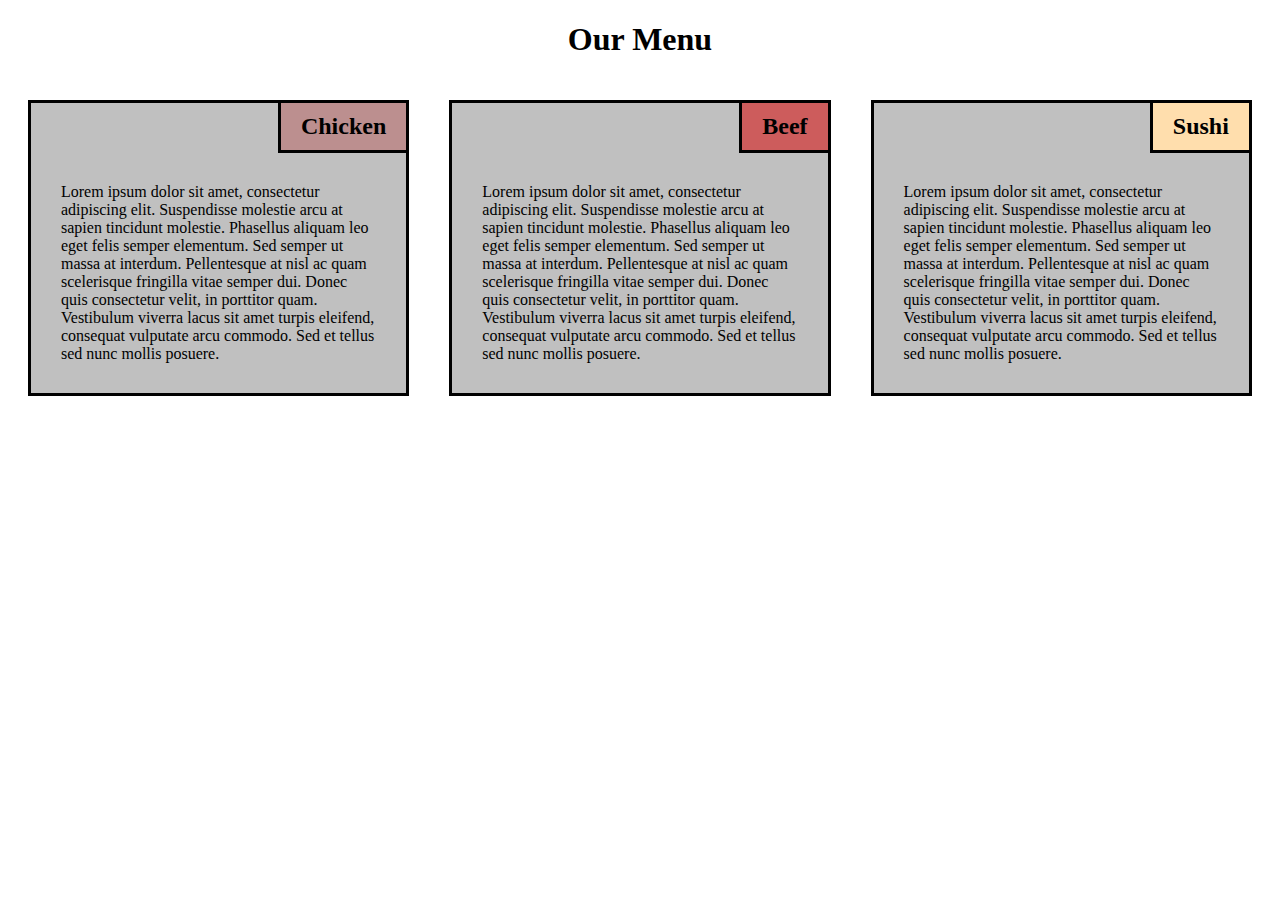
<file: assignment_1/index.html>
<!DOCTYPE html>
<html>
  <head>
    <meta charset="utf-8">
    <meta name="viewport" content="width=device-width, initial-scale=1">
    <title>Assignment_1</title>
    <link rel="stylesheet" href="css/style.css">
  </head>

  <body>
    <div class="container">
      <h1>Our Menu</h1>
      <div class="row">
       <div class="col-lg-4 col-md-6 col-sm-12"><h2 id="chickentitle">Chicken</h2><p>Lorem ipsum dolor sit amet, consectetur adipiscing elit. Suspendisse molestie arcu at sapien tincidunt molestie. Phasellus aliquam leo eget felis semper elementum. Sed semper ut massa at interdum. Pellentesque at nisl ac quam scelerisque fringilla vitae semper dui. Donec quis consectetur velit, in porttitor quam. Vestibulum viverra lacus sit amet turpis eleifend, consequat vulputate arcu commodo. Sed et tellus sed nunc mollis posuere.</p></div>
       <div class="col-lg-4 col-md-6 col-sm-12"><h2 id="beeftitle">Beef</h2><p>Lorem ipsum dolor sit amet, consectetur adipiscing elit. Suspendisse molestie arcu at sapien tincidunt molestie. Phasellus aliquam leo eget felis semper elementum. Sed semper ut massa at interdum. Pellentesque at nisl ac quam scelerisque fringilla vitae semper dui. Donec quis consectetur velit, in porttitor quam. Vestibulum viverra lacus sit amet turpis eleifend, consequat vulputate arcu commodo. Sed et tellus sed nunc mollis posuere.</p></div>
       <div class="col-lg-4 col-md-12 col-sm-12"><h2 id="sushititle">Sushi</h2><p>Lorem ipsum dolor sit amet, consectetur adipiscing elit. Suspendisse molestie arcu at sapien tincidunt molestie. Phasellus aliquam leo eget felis semper elementum. Sed semper ut massa at interdum. Pellentesque at nisl ac quam scelerisque fringilla vitae semper dui. Donec quis consectetur velit, in porttitor quam. Vestibulum viverra lacus sit amet turpis eleifend, consequat vulputate arcu commodo. Sed et tellus sed nunc mollis posuere.</p></div> 
     </div>                   
     </div>
  </body>

  
</html>
</file>
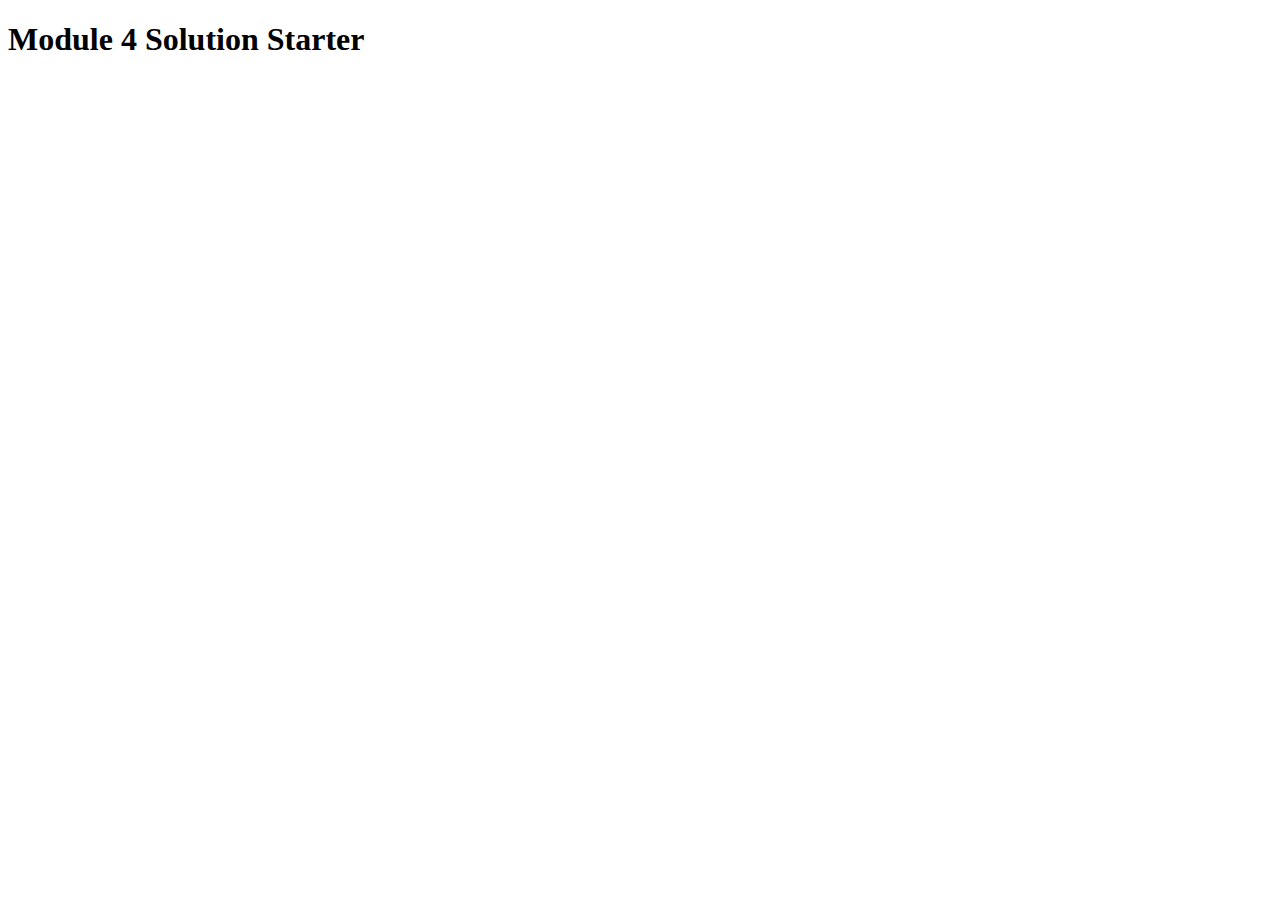
<file: assignment_4/index.html>
<!DOCTYPE html>
<html>
<head>
  <meta charset="utf-8">
  <title>Module 4 Solution Starter</title>
  <script src="SpeakHello.js"></script>
  <script src="SpeakGoodBye.js"></script>
  <script src="script.js"></script>
</head>
<body>
  <h1>Module 4 Solution Starter</h1>
</body>
</html>
</file>
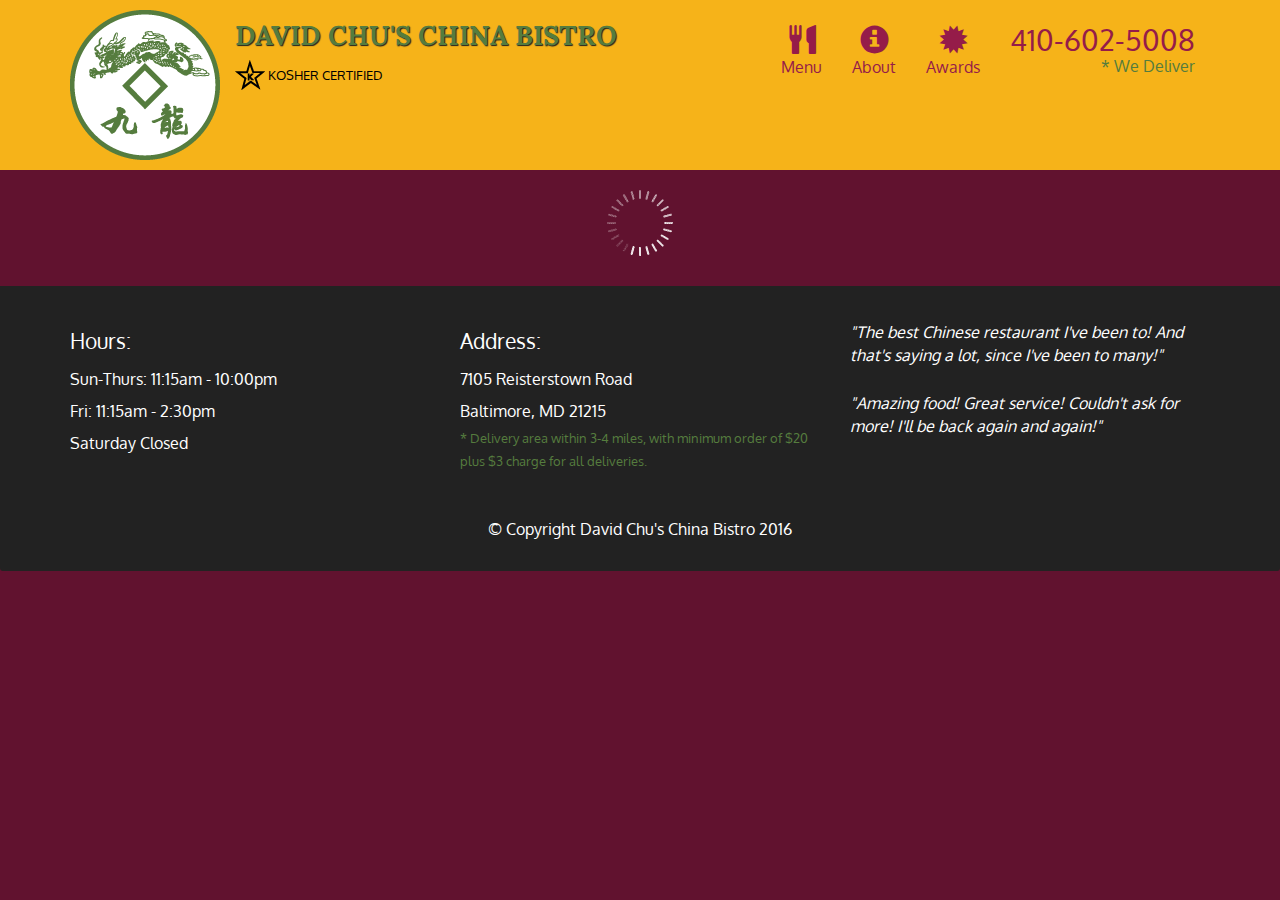
<file: assignment_5/index.html>
<!doctype html>
<html lang="en">
  <head>
    <meta charset="utf-8">
    <meta http-equiv="X-UA-Compatible" content="IE=edge">
    <meta name="viewport" content="width=device-width, initial-scale=1">
    <title>David Chu's China Bistro</title>
    <link rel="stylesheet" href="css/bootstrap.min.css">
    <link rel="stylesheet" href="css/styles.css">
    <link href='https://fonts.googleapis.com/css?family=Oxygen:400,300,700' rel='stylesheet' type='text/css'>
    <link href='https://fonts.googleapis.com/css?family=Lora' rel='stylesheet' type='text/css'>
  </head>
<body>
  <header>
    <nav id="header-nav" class="navbar navbar-default">
      <div class="container">
        <div class="navbar-header">
          <a href="index.html" class="pull-left visible-md visible-lg">
            <div id="logo-img" alt="Logo image"></div>
          </a>

          <div class="navbar-brand">
            <a href="index.html"><h1>David Chu's China Bistro</h1></a>
            <p>
              <img src="images/star-k-logo.png" alt="Kosher certification">
              <span>Kosher Certified</span>
            </p>
          </div>

          <button id="navbarToggle" type="button" class="navbar-toggle collapsed" data-toggle="collapse" data-target="#collapsable-nav" aria-expanded="false">
            <span class="sr-only">Toggle navigation</span>
            <span class="icon-bar"></span>
            <span class="icon-bar"></span>
            <span class="icon-bar"></span>
          </button>
        </div>
        
        <div id="collapsable-nav" class="collapse navbar-collapse">
           <ul id="nav-list" class="nav navbar-nav navbar-right">
            <li id="navHomeButton" class="visible-xs active">
              <a href="index.html">
                <span class="glyphicon glyphicon-home"></span> Home</a>
            </li>
            <li id="navMenuButton">
              <a href="#" onclick="$dc.loadMenuCategories();">
                <span class="glyphicon glyphicon-cutlery"></span><br class="hidden-xs"> Menu</a>
            </li>
            <li>
              <a href="#">
                <span class="glyphicon glyphicon-info-sign"></span><br class="hidden-xs"> About</a>
            </li>
            <li>
              <a href="#">
                <span class="glyphicon glyphicon-certificate"></span><br class="hidden-xs"> Awards</a>
            </li>
            <li id="phone" class="hidden-xs">
              <a href="tel:410-602-5008">
                <span>410-602-5008</span></a><div>* We Deliver</div>
            </li>
          </ul><!-- #nav-list -->
        </div><!-- .collapse .navbar-collapse -->
      </div><!-- .container -->
    </nav><!-- #header-nav -->
  </header>

  <div id="call-btn" class="visible-xs">
    <a class="btn" href="tel:410-602-5008">
    <span class="glyphicon glyphicon-earphone"></span>
    410-602-5008
    </a>
  </div>
  <div id="xs-deliver" class="text-center visible-xs">* We Deliver</div>

  <div id="main-content" class="container"></div>

  <footer class="panel-footer">
    <div class="container">
      <div class="row">
        <section id="hours" class="col-sm-4">
          <span>Hours:</span><br>
          Sun-Thurs: 11:15am - 10:00pm<br>
          Fri: 11:15am - 2:30pm<br>
          Saturday Closed
          <hr class="visible-xs">
        </section>
        <section id="address" class="col-sm-4">
          <span>Address:</span><br>
          7105 Reisterstown Road<br>
          Baltimore, MD 21215
          <p>* Delivery area within 3-4 miles, with minimum order of $20 plus $3 charge for all deliveries.</p>
          <hr class="visible-xs">
        </section>
        <section id="testimonials" class="col-sm-4">
          <p>"The best Chinese restaurant I've been to! And that's saying a lot, since I've been to many!"</p>
          <p>"Amazing food! Great service! Couldn't ask for more! I'll be back again and again!"</p>
        </section>
      </div>
      <div class="text-center">&copy; Copyright David Chu's China Bistro 2016</div>
    </div>
  </footer>

  <!-- jQuery (Bootstrap JS plugins depend on it) -->
  <script src="js/jquery-2.1.4.min.js"></script>
  <script src="js/bootstrap.min.js"></script>
  <script src="js/ajax-utils.js"></script>
  <script src="js/script.js"></script>
</body>
</html>
</file>
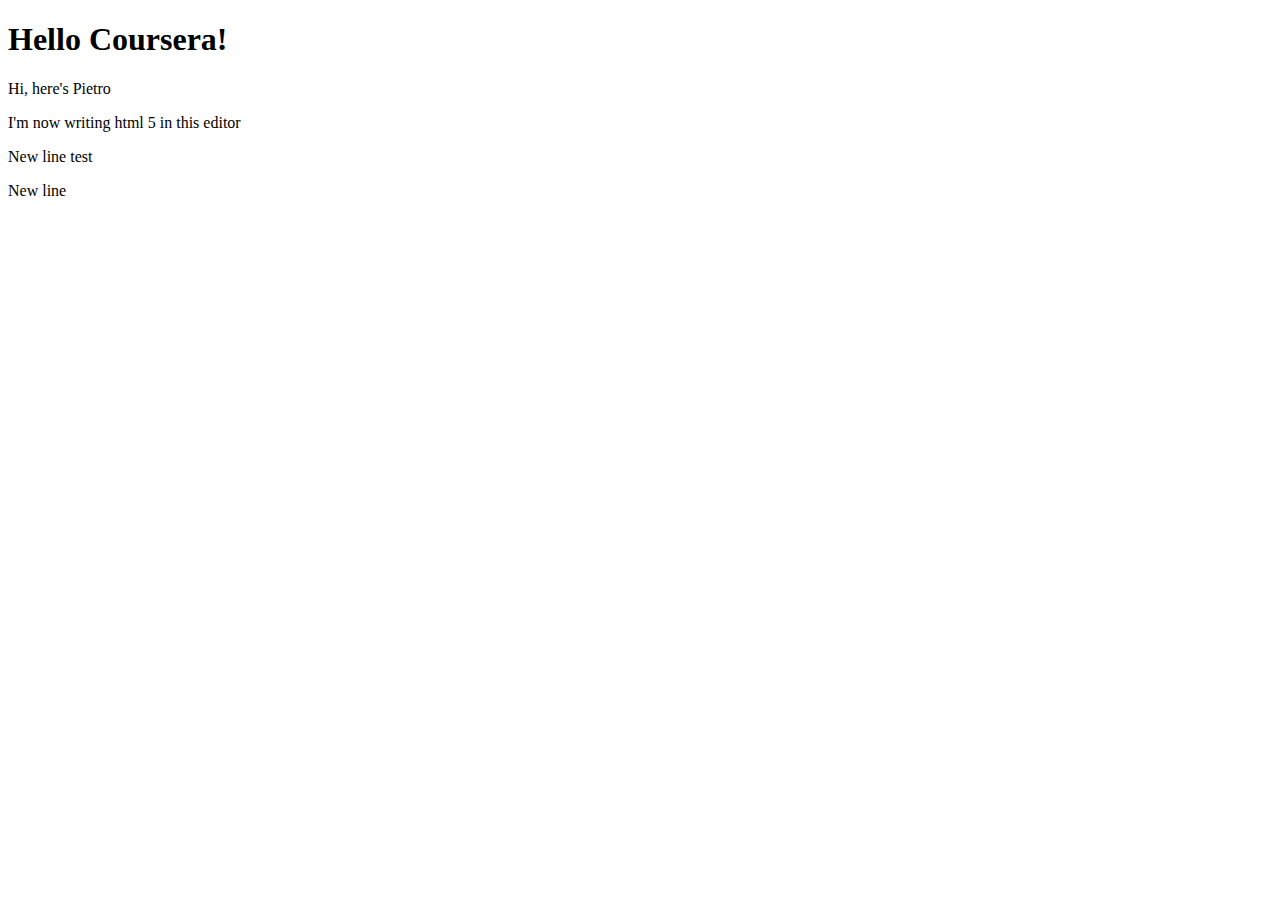
<file: site/index.html>
<!DOCTYPE html>
<html>
<head>
	<meta charset="utf-8">
	<title>Hi everybody!</title>
</head>
<body>
<h1>Hello Coursera!</h1>
<p>Hi, here's Pietro</p>
<p>I'm now writing html 5 in this editor</p>
<p>New line test</p>
<p>New line</p>
</body>
</html>
</file>
<file: assignment_1/css/style.css>
* {
  box-sizing: border-box;
  font-family: Comic Sans MS, Comic Sans, cursive;
}

.row {
  width: 100%;
}

.title {
  color: black;
  text-align: center;
}

#chickentitle, #beeftitle, #sushititle {
  position: relative;
  float: right;
  margin: 20px 20px 0px 0px;
  border: 3px solid black;
  padding: 10px 20px 10px 20px;
}

#chickentitle {
  background-color:rosybrown;
}

#beeftitle {
  background-color:indianred;
}

#sushititle {
  background-color:navajowhite;
}

p {
  margin: 20px;
  padding: 80px 30px 30px 30px;
  border: 3px solid black;
  background-color: silver;
}

h1 {
  text-align: center;
}

/********** Desktop devices only **********/
@media (min-width: 992px) {
  .col-lg-1, .col-lg-2, .col-lg-3, .col-lg-4, .col-lg-5, .col-lg-6, .col-lg-7, .col-lg-8, .col-lg-9, .col-lg-10, .col-lg-11, .col-lg-12 {
    float: left;
  }
  .col-lg-1 {
    width: 8.33%;
  }
  .col-lg-2 {
    width: 16.66%;
  }
  .col-lg-3 {
    width: 25%;
  }
  .col-lg-4 {
    width: 33.33%;
  }
  .col-lg-5 {
    width: 41.66%;
  }
  .col-lg-6 {
    width: 50%;
  }
  .col-lg-7 {
    width: 58.33%;
  }
  .col-lg-8 {
    width: 66.66%;
  }
  .col-lg-9 {
    width: 74.99%;
  }
  .col-lg-10 {
    width: 83.33%;
  }
  .col-lg-11 {
    width: 91.66%;
  }
  .col-lg-12 {
    width: 100%;
  }
}

/********** Tablet devices only **********/
@media (min-width: 768px) and (max-width: 991px) {
  .col-md-1, .col-md-2, .col-md-3, .col-md-4, .col-md-5, .col-md-6, .col-md-7, .col-md-8, .col-md-9, .col-md-10, .col-md-11, .col-md-12 {
    float: left;
  }
  .col-md-1 {
    width: 8.33%;
  }
  .col-md-2 {
    width: 16.66%;
  }
  .col-md-3 {
    width: 25%;
  }
  .col-md-4 {
    width: 33.33%;
  }
  .col-md-5 {
    width: 41.66%;
  }
  .col-md-6 {
    width: 50%;
  }
  .col-md-7 {
    width: 58.33%;
  }
  .col-md-8 {
    width: 66.66%;
  }
  .col-md-9 {
    width: 74.99%;
  }
  .col-md-10 {
    width: 83.33%;
  }
  .col-md-11 {
    width: 91.66%;
  }
  .col-md-12 {
    width: 100%;
  }
}

/********** Mobile devices only **********/
@media (max-width: 767px) {
  .col-sm-1, .col-sm-2, .col-sm-3, .col-sm-4, .col-sm-5, .col-sm-6, .col-sm-7, .col-sm-8, .col-sm-9, .col-sm-10, .col-sm-11, .col-sm-12 {
    float: left;
  }
  .col-sm-1 {
    width: 8.33%;
  }
  .col-sm-2 {
    width: 16.66%;
  }
  .col-sm-3 {
    width: 25%;
  }
  .col-sm-4 {
    width: 33.33%;
  }
  .col-sm-5 {
    width: 41.66%;
  }
  .col-sm-6 {
    width: 50%;
  }
  .col-sm-7 {
    width: 58.33%;
  }
  .col-sm-8 {
    width: 66.66%;
  }
  .col-sm-9 {
    width: 74.99%;
  }
  .col-sm-10 {
    width: 83.33%;
  }
  .col-sm-11 {
    width: 91.66%;
  }
  .col-sm-12 {
    width: 100%;
  }
}
</file>
<file: assignment_5/css/styles.css>
body {
  font-size: 16px;
  color: #fff;
  background-color: #61122f;
  font-family: 'Oxygen', sans-serif;
}

/** HEADER **/
#header-nav {
  background-color: #f6b319;
  border-radius: 0;
  border: 0;
}

#logo-img {
  background: url('../images/restaurant-logo_large.png') no-repeat;
  width: 150px;
  height: 150px;
  margin: 10px 15px 10px 0;
}

.navbar-brand {
  padding-top: 25px;
}
.navbar-brand h1 { /* Restaurant name */
  font-family: 'Lora', serif;
  color: #557c3e;
  font-size: 1.5em;
  text-transform: uppercase;
  font-weight: bold;
  text-shadow: 1px 1px 1px #222;
  margin-top: 0;
  margin-bottom: 0;
  line-height: .75;
}
.navbar-brand a:hover, .navbar-brand a:focus {
  text-decoration: none;
}
.navbar-brand p { /* Kosher cert */
  color: #000;
  text-transform: uppercase;
  font-size: .7em;
  margin-top: 15px;
}
.navbar-brand p span { /* Star-K */
  vertical-align: middle;
}

#nav-list {
  margin-top: 10px;
}
#nav-list a {
  color: #951C49;
  text-align: center;
}
#nav-list a:hover {
  background: #E7E7E7;
}
#nav-list a span {
  font-size: 1.8em;
}

#phone {
  margin-top: 5px;
}
#phone a { /* Phone number */
  text-align: right;
  padding-bottom: 0;
}
#phone div { /* We Deliver */
  color: #557c3e;
  text-align: right;
  padding-right: 15px;
}

.navbar-header button.navbar-toggle, .navbar-header .icon-bar {
  border: 1px solid #61122f;
}
.navbar-header button.navbar-toggle {
  clear: both;
  margin-top: -30px;
}
/* END HEADER */

/* FOOTER */
.panel-footer {
  margin-top: 30px;
  padding-top: 35px;
  padding-bottom: 30px;
  background-color: #222;
  border-top: 0;
}
.panel-footer div.row {
  margin-bottom: 35px;
}
#hours, #address {
  line-height: 2;
}
#hours > span, #address > span {
  font-size: 1.3em;
}
#address p {
  color: #557c3e;
  font-size: .8em;
  line-height: 1.8;
}
#testimonials {
  font-style: italic;
}
#testimonials p:nth-child(2) {
  margin-top: 25px;
}
/* END FOOTER */



/* HOME PAGE */
.container .jumbotron {
  box-shadow: 0 0 50px #3F0C1F;
  border: 2px solid #3F0C1F;
}

#menu-tile, #specials-tile, #map-tile {
  height: 250px;
  width: 100%;
  margin-bottom: 15px;
  position: relative;
  border: 2px solid #3F0C1F;
  overflow: hidden;
}
#menu-tile:hover, #specials-tile:hover, #map-tile:hover {
  box-shadow: 0 1px 5px 1px #cccccc;
}
#menu-tile {
  background: url('../images/menu-tile.jpg') no-repeat;
  background-position: center;
}
#specials-tile {
  background: url('../images/specials-tile.jpg') no-repeat;
  background-position: center;
}
#menu-tile span, #specials-tile span, #map-tile span {
  position: absolute;
  bottom: 0;
  right: 0;
  width: 100%;
  text-align: center;
  font-size: 1.6em;
  text-transform: uppercase;
  background-color: #000;
  color: #fff;
  opacity: .8;
}
/* END HOME PAGE */

/* MENU CATEGORIES PAGE */
.category-tile { 
  position: relative;
  border: 2px solid #3F0C1F;
  overflow: hidden;
  width: 200px;
  height: 200px;
  margin: 0 auto 15px;
}
.category-tile span {
  position: absolute;
  bottom: 0;
  right: 0;
  width: 100%;
  text-align: center;
  font-size: 1.2em;
  text-transform: uppercase;
  background-color: #000;
  color: #fff;
  opacity: .8;
}
.category-tile:hover {
  box-shadow: 0 1px 5px 1px #cccccc;
}

#menu-categories-title + div {
  margin-bottom: 50px;
}
/* END MENU CATEGORIES PAGE */

/* SINGLE CATEGORY PAGE */
.menu-item-tile {
  margin-bottom: 25px;
}
.menu-item-tile hr {
  width: 80%;
}
.menu-item-tile .menu-item-price {
  font-size: 1.1em;
  text-align: right;
  margin-top: -15px;
  margin-right: -15px;
}
.menu-item-tile .menu-item-price span {
  font-size: .6em;
}
.menu-item-photo {
  position: relative;
  border: 2px solid #3F0C1F; 
  overflow: hidden;
  padding: 0;
  margin-right: -15px;
  margin-left: auto;
  margin-bottom: 20px;
  max-width: 250px;
}
.menu-item-photo div {
  position: absolute;
  bottom: 0;
  right: 0;
  width: 80px;
  background-color: #557c3e;
  text-align: center;
}
.menu-item-description {
  padding-right: 30px;
}
h3.menu-item-title {
  margin: 0 0 10px;
}
.menu-item-details {
  font-size: .9em;
  font-style: italic;
}
/* END SINGLE CATEGORY PAGE */


/********** Large devices only **********/
@media (min-width: 1200px) {
  .container .jumbotron {
    background: url('../images/jumbotron_1200.jpg') no-repeat;
    height: 675px;
  }
}

/********** Medium devices only **********/
@media (min-width: 992px) and (max-width: 1199px) {
  /* Header */
  #logo-img {
    background: url('../images/restaurant-logo_medium.png') no-repeat;
    width: 100px;
    height: 100px;
    margin: 5px 5px 5px 0;
  }
  /* End Header */

  /* Home Page */
  .container .jumbotron {
    background: url('../images/jumbotron_992.jpg') no-repeat;
    height: 558px;
  }
  /* End Home Page */
}

/********** Small devices only **********/
@media (min-width: 768px) and (max-width: 991px) {
  /* Home Page */
  .container .jumbotron {
    background: url('../images/jumbotron_768.jpg') no-repeat;
    height: 432px;
  }
  /* End Home Page */
}

/********** Extra small devices only **********/
@media (max-width: 767px) {
  /* Header */
  .navbar-brand {
    padding-top: 10px;
    height: 80px;
  }
  .navbar-brand h1 { /* Restaurant name */
    padding-top: 10px;
    font-size: 5vw; /* 1vw = 1% of viewport width */
  }
  .navbar-brand p { /* Kosher cert */
    font-size: .6em;
    margin-top: 12px;
  }
  .navbar-brand p img { /* Star-K */
    height: 20px;
  }

  #collapsable-nav a { /* Collapsed nav menu text */
    font-size: 1.2em;
  }
  #collapsable-nav a span { /* Collapsed nav menu glyph */
    font-size: 1em;
    margin-right: 5px;
  }

  #call-btn > a {
    font-size: 1.5em;
    display: block;
    margin: 0 20px;
    padding: 10px;
    border: 2px solid #fff;
    background-color: #f6b319;
    color: #951c49;
  }
  #xs-deliver {
    margin-top: 5px;
    font-size: .7em;
    letter-spacing: .1em;
    text-transform: uppercase;
  }
  /* End Header */

  /* Footer */
  .panel-footer section {
    margin-bottom: 30px;
    text-align: center;
  }
  .panel-footer section:nth-child(3) {
    margin-bottom: 0; /* margin already exists on the whole row */
  }
  .panel-footer section hr {
    width: 50%;
  }
  /* End Footer */

  /* Home Page */
  .container .jumbotron {
    margin-top: 30px;
    padding: 0;
  }
  #menu-tile, #specials-tile {
    width: 360px;
    margin: 0 auto 15px;
  }

  .menu-item-photo {
    margin-right: auto;
  }
  .menu-item-tile .menu-item-price {
    text-align: center;
  }
  .menu-item-description {
    text-align: center;;
  }
}


/********** Super extra small devices Only :-) (e.g., iPhone 4) **********/
@media (max-width: 479px) {
  /* Header */
  .navbar-brand h1 { /* Restaurant name */
    padding-top: 5px;
    font-size: 6vw;
  }
  /* End Header */
  
  /* Home page */
  #menu-tile, #specials-tile {
    width: 280px;
    margin: 0 auto 15px;
  }

  .col-xxs-12 {
    position: relative;
    min-height: 1px;
    padding-right: 15px;
    padding-left: 15px;
    float: left;
    width: 100%;
  }
}
</file>
